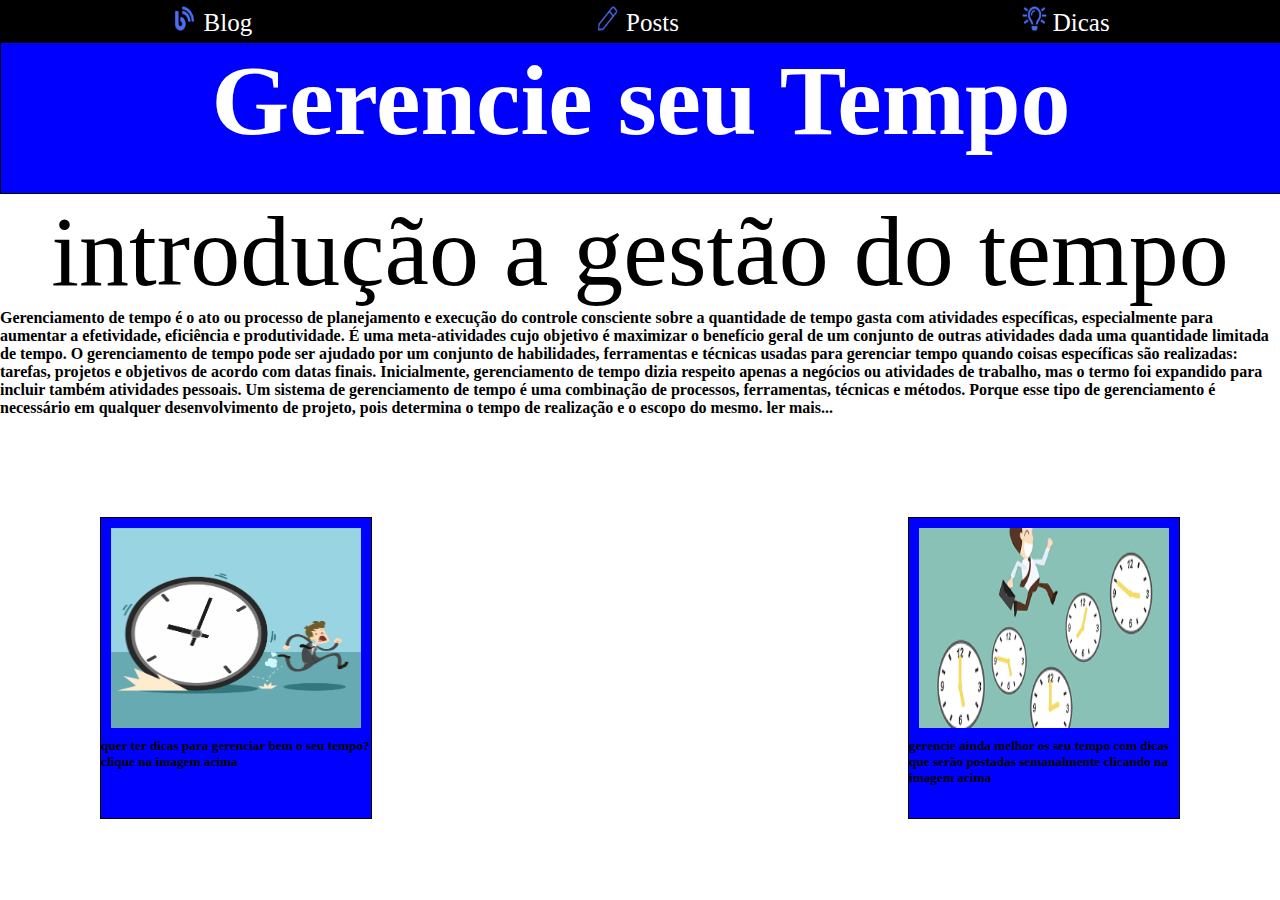
<file: index.html>
<!DOCTYPE html>
<html lang="en">
<head>
    <link rel="stylesheet" href="css/styles.css">
    <meta charset="UTF-8">
    <meta name="viewport" content="width=device-width, initial-scale=1.0">
    <meta http-equiv="X-UA-Compatible" content="ie=edge">
    <title>Gerencie seu Tempo</title>
</head>
<body>
        <div>
                <ul>
                
                
              <li><a href="index.html" class="menu"><img src="icons/blog.png" alt="" width="25" height="25"> Blog</a></li>
              <li><a href="posts.html" class="menu"><img src="icons/posts.png" alt="" width="25" height="25"> Posts</a></li>
              <li><a href="dicas.html" class="menu"><img src="icons/ideia.png" alt="" width="25" height="25"> Dicas</a></li>  
                      
                </ul>
                
                </div>

<h1 align="center">
    Gerencie seu Tempo
</h1>

<p> introdução a gestão do tempo
</p> 

<h4>Gerenciamento de tempo é o ato ou processo de planejamento e execução do controle consciente sobre a quantidade de tempo gasta com atividades específicas, especialmente para aumentar a efetividade, eficiência e produtividade.

  É uma meta-atividades cujo objetivo é maximizar o benefício geral de um conjunto de outras atividades dada uma quantidade limitada de tempo.
  
  O gerenciamento de tempo pode ser ajudado por um conjunto de habilidades, ferramentas e técnicas usadas para gerenciar tempo quando coisas específicas são realizadas: tarefas, projetos e objetivos de acordo com datas finais. Inicialmente, gerenciamento de tempo dizia respeito apenas a negócios ou atividades de trabalho, mas o termo foi expandido para incluir também atividades pessoais. Um sistema de gerenciamento de tempo é uma combinação de processos, ferramentas, técnicas e métodos.
  
  Porque esse tipo de gerenciamento é necessário em qualquer desenvolvimento de projeto, 
  pois determina o tempo de realização e o escopo do mesmo. <a class="lm" target="_blank" href="https://pt.wikipedia.org/wiki/Gerenciamento_de_tempo">ler mais...</a>  </h4>

<div class="it">
  <div class="bloc">
<a  href="dicas.html"><img class="im" src="imagens/post 1.png" ></a>
    <h5>quer ter dicas para gerenciar bem o seu tempo? clique na imagem acima </h5>
</div>


<div class="bloc">
<a  href="posts.html"><img class="im" src="imagens/lala.png" ></a>
<h5>gerencie ainda melhor os seu tempo com dicas que serão postadas semanalmente clicando na imagem acima </h5>
</div>
</div>             

</body>
</html>
</file>
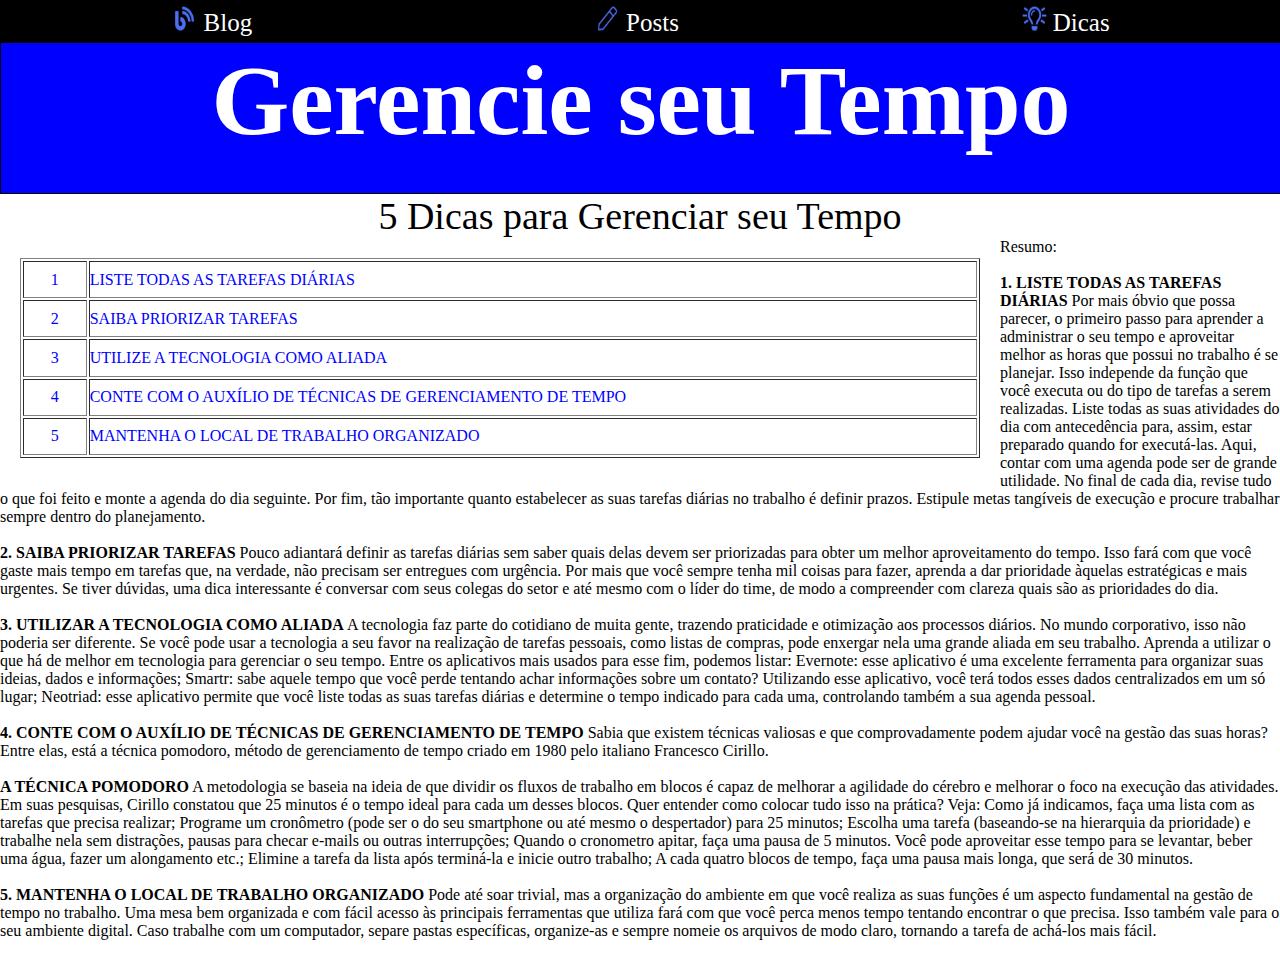
<file: dicas.html>
<!DOCTYPE html>
<html lang="en">
<head>
    <link rel="stylesheet" href="css/dicas.css">
    <meta charset="UTF-8">
    <meta name="viewport" content="width=device-width, initial-scale=1.0">
    <meta http-equiv="X-UA-Compatible" content="ie=edge">
    <title>Gerencie seu Tempo</title>
</head>
<body>
        <div>
                <ul>
                
                
              <li><a href="index.html" class="menu"><img src="icons/blog.png" alt="" width="25" height="25"> Blog</a></li>
              <li><a href="posts.html" class="menu"><img src="icons/posts.png" alt="" width="25" height="25"> Posts</a></li>
              <li><a href="dicas.html" class="menu"><img src="icons/ideia.png" alt="" width="25" height="25"> Dicas</a></li>  
                      
                </ul>
                
                </div>

 <h1 align="center">
    Gerencie seu Tempo
</h1>

<p> 5 Dicas para Gerenciar seu Tempo

        <table border="1" align="left">
        <tr>
                <td align="center">1</td>
                <td> LISTE TODAS AS TAREFAS DIÁRIAS
                    </td>
        </tr>
        <tr>
                <td align="center">2</td>
                <td> SAIBA PRIORIZAR TAREFAS
                    </td>
        </tr>
        <tr>
                <td align="center">3</td>
                <td> UTILIZE A TECNOLOGIA COMO ALIADA
                    </td>
        
        </tr>
        <tr>
                <td align="center">4</td>
                <td> CONTE COM O AUXÍLIO DE TÉCNICAS DE GERENCIAMENTO DE TEMPO
                    </td>
        
        
        </tr>
        <tr>
                <td align="center">5</td>
                <td> MANTENHA O LOCAL DE TRABALHO ORGANIZADO
                </td>
        </tr>
        
        
        </table>
        
        </p>

        Resumo:
        <br><br>
        <strong> 1. LISTE TODAS AS TAREFAS DIÁRIAS</strong>
Por mais óbvio que possa parecer, o primeiro passo para aprender a administrar o seu tempo e aproveitar melhor as horas que possui no trabalho é se planejar. Isso independe da função que você executa ou do tipo de tarefas a serem realizadas.

Liste todas as suas atividades do dia com antecedência para, assim, estar preparado quando for executá-las. Aqui, contar com uma agenda pode ser de grande utilidade. No final de cada dia, revise tudo o que foi feito e monte a agenda do dia seguinte.

Por fim, tão importante quanto estabelecer as suas tarefas diárias no trabalho é definir prazos. Estipule metas tangíveis de execução e procure trabalhar sempre dentro do planejamento.
<br><br>
<strong> 2. SAIBA PRIORIZAR TAREFAS</strong>
Pouco adiantará definir as tarefas diárias sem saber quais delas devem ser priorizadas para obter um melhor aproveitamento do tempo. Isso fará com que você gaste mais tempo em tarefas que, na verdade, não precisam ser entregues com urgência.

Por mais que você sempre tenha mil coisas para fazer, aprenda a dar prioridade àquelas estratégicas e mais urgentes. Se tiver dúvidas, uma dica interessante é conversar com seus colegas do setor e até mesmo com o líder do time, de modo a compreender com clareza quais são as prioridades do dia.
<br><br>
<strong>3. UTILIZAR A TECNOLOGIA COMO ALIADA</strong>
A tecnologia faz parte do cotidiano de muita gente, trazendo praticidade e otimização aos processos diários. No mundo corporativo, isso não poderia ser diferente. Se você pode usar a tecnologia a seu favor na realização de tarefas pessoais, como listas de compras, pode enxergar nela uma grande aliada em seu trabalho.

Aprenda a utilizar o que há de melhor em tecnologia para gerenciar o seu tempo. Entre os aplicativos mais usados para esse fim, podemos listar:

Evernote: esse aplicativo é uma excelente ferramenta para organizar suas ideias, dados e informações;

Smartr: sabe aquele tempo que você perde tentando achar informações sobre um contato? Utilizando esse aplicativo, você terá todos esses dados centralizados em um só lugar;

Neotriad: esse aplicativo permite que você liste todas as suas tarefas diárias e determine o tempo indicado para cada uma, controlando também a sua agenda pessoal.
<br><br>
<strong>4. CONTE COM O AUXÍLIO DE TÉCNICAS DE GERENCIAMENTO DE TEMPO</strong>
Sabia que existem técnicas valiosas e que comprovadamente podem ajudar você na gestão das suas horas? Entre elas, está a técnica pomodoro, método de gerenciamento de tempo criado em 1980 pelo italiano Francesco Cirillo.
<br><br>
<strong>A TÉCNICA POMODORO</strong>
A metodologia se baseia na ideia de que dividir os fluxos de trabalho em blocos é capaz de melhorar a agilidade do cérebro e melhorar o foco na execução das atividades. Em suas pesquisas, Cirillo constatou que 25 minutos é o tempo ideal para cada um desses blocos. Quer entender como colocar tudo isso na prática? Veja:

Como já indicamos, faça uma lista com as tarefas que precisa realizar;

Programe um cronômetro (pode ser o do seu smartphone ou até mesmo o despertador) para 25 minutos;

Escolha uma tarefa (baseando-se na hierarquia da prioridade) e trabalhe nela sem distrações, pausas para checar e-mails ou outras interrupções;

Quando o cronometro apitar, faça uma pausa de 5 minutos. Você pode aproveitar esse tempo para se levantar, beber uma água, fazer um alongamento etc.;

Elimine a tarefa da lista após terminá-la e inicie outro trabalho;

A cada quatro blocos de tempo, faça uma pausa mais longa, que será de 30 minutos.
<br><br>
<strong>5. MANTENHA O LOCAL DE TRABALHO ORGANIZADO</strong>
Pode até soar trivial, mas a organização do ambiente em que você realiza as suas funções é um aspecto fundamental na gestão de tempo no trabalho.

Uma mesa bem organizada e com fácil acesso às principais ferramentas que utiliza fará com que você perca menos tempo tentando encontrar o que precisa.

Isso também vale para o seu ambiente digital. Caso trabalhe com um computador, separe pastas específicas, organize-as e sempre nomeie os arquivos de modo claro, tornando a tarefa de achá-los mais fácil.
<br><br>
</body>
</html>
</file>
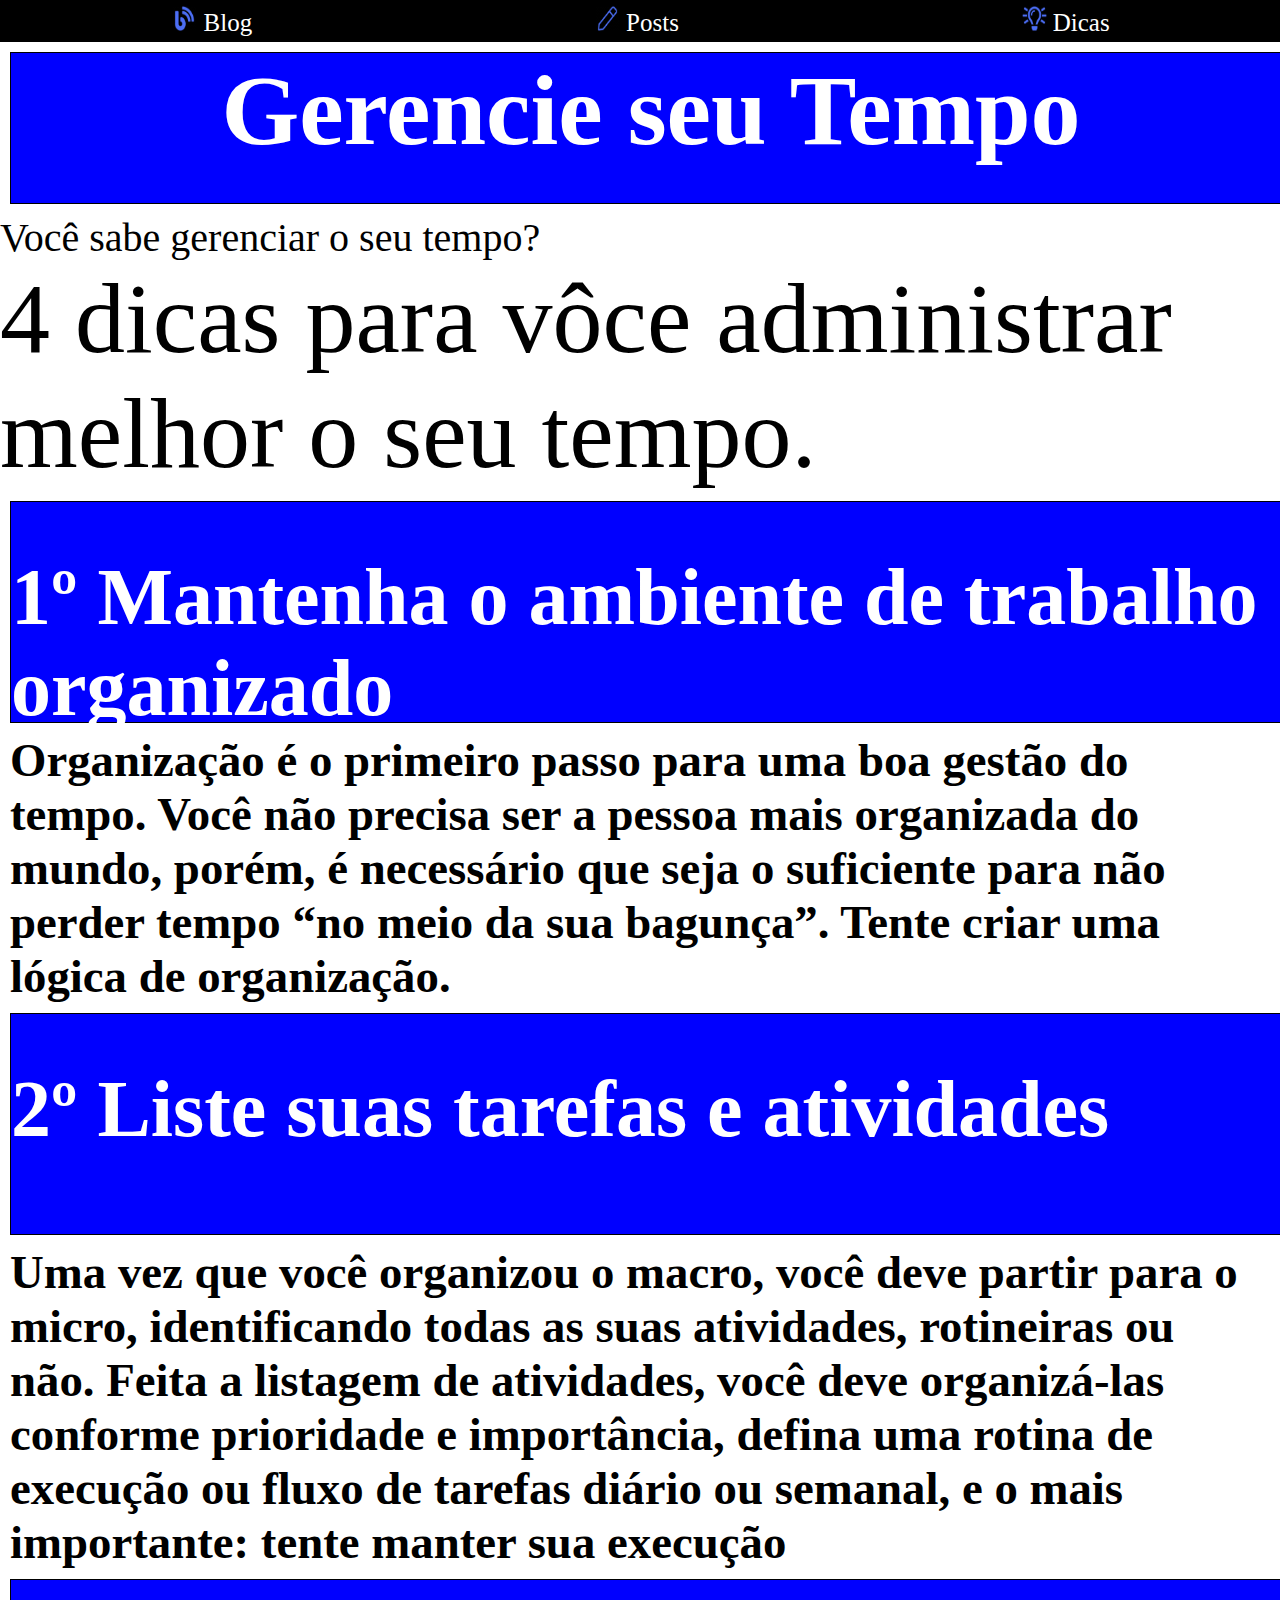
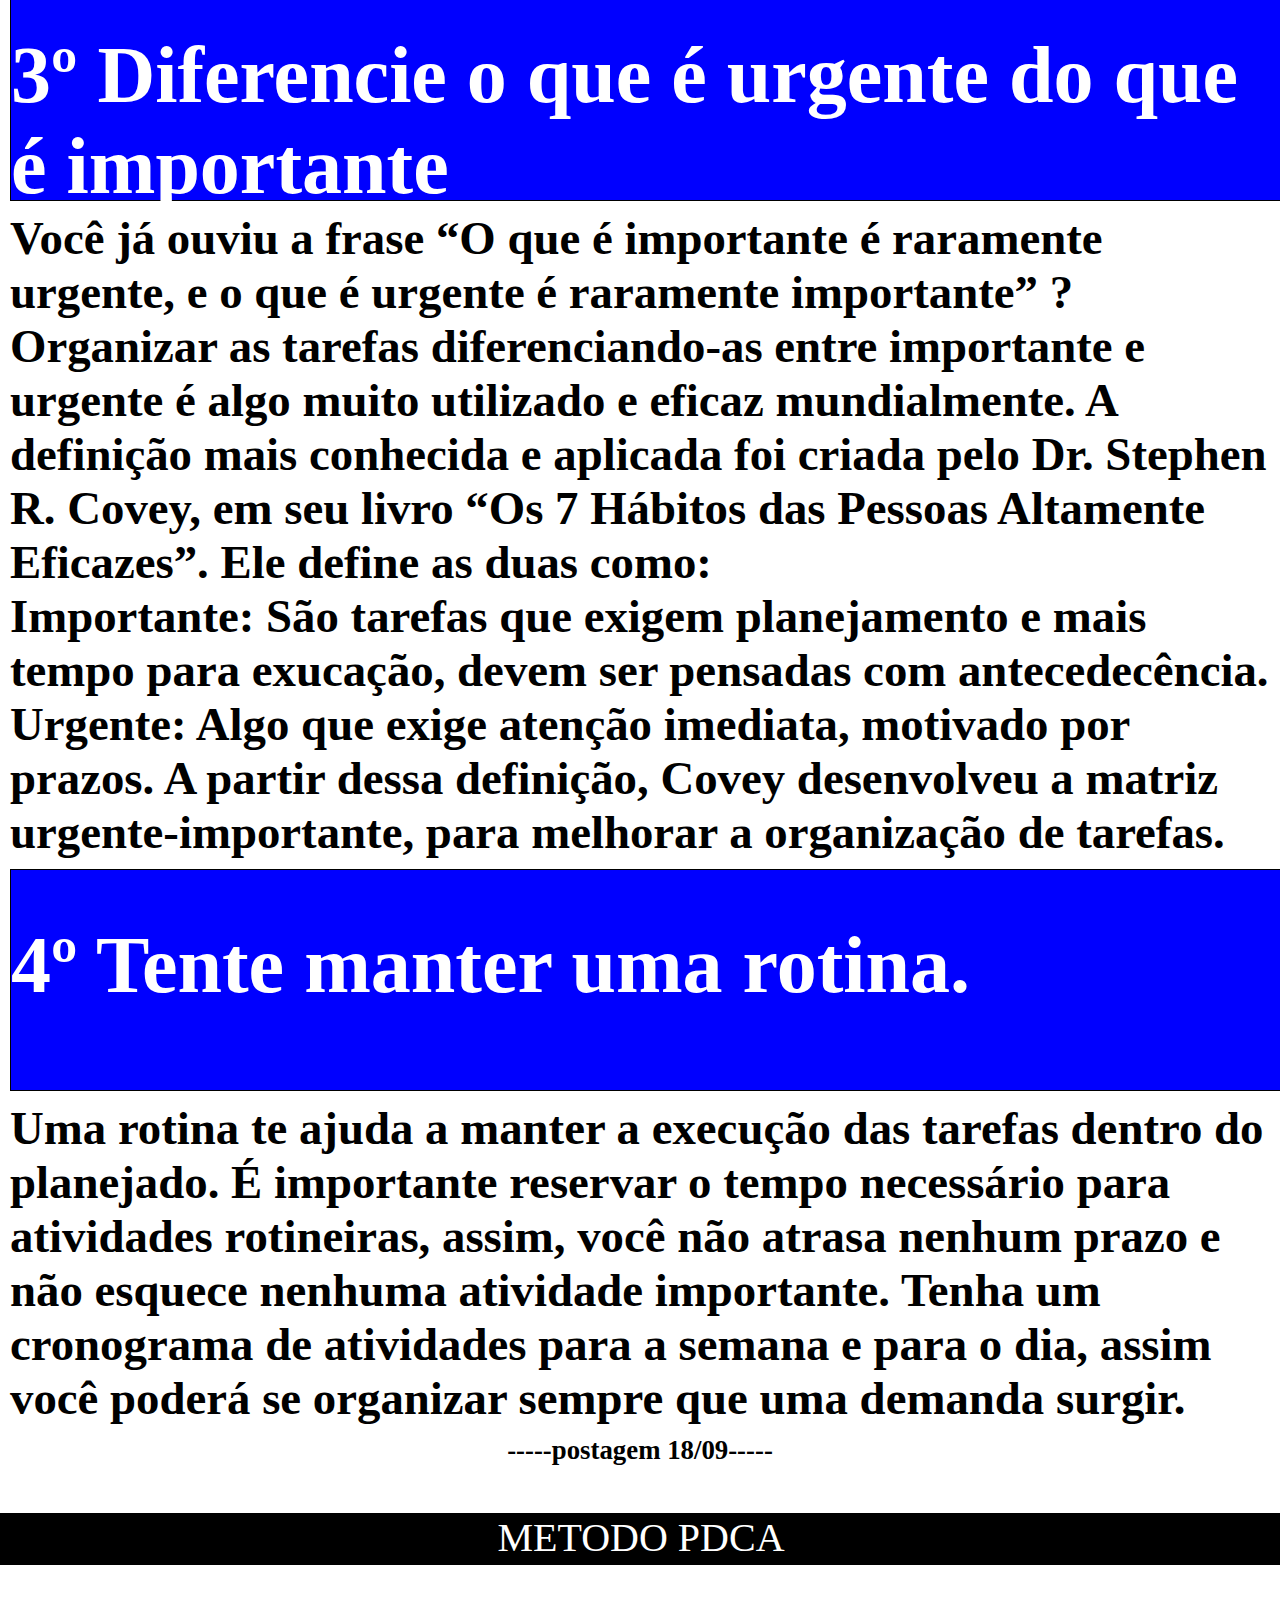
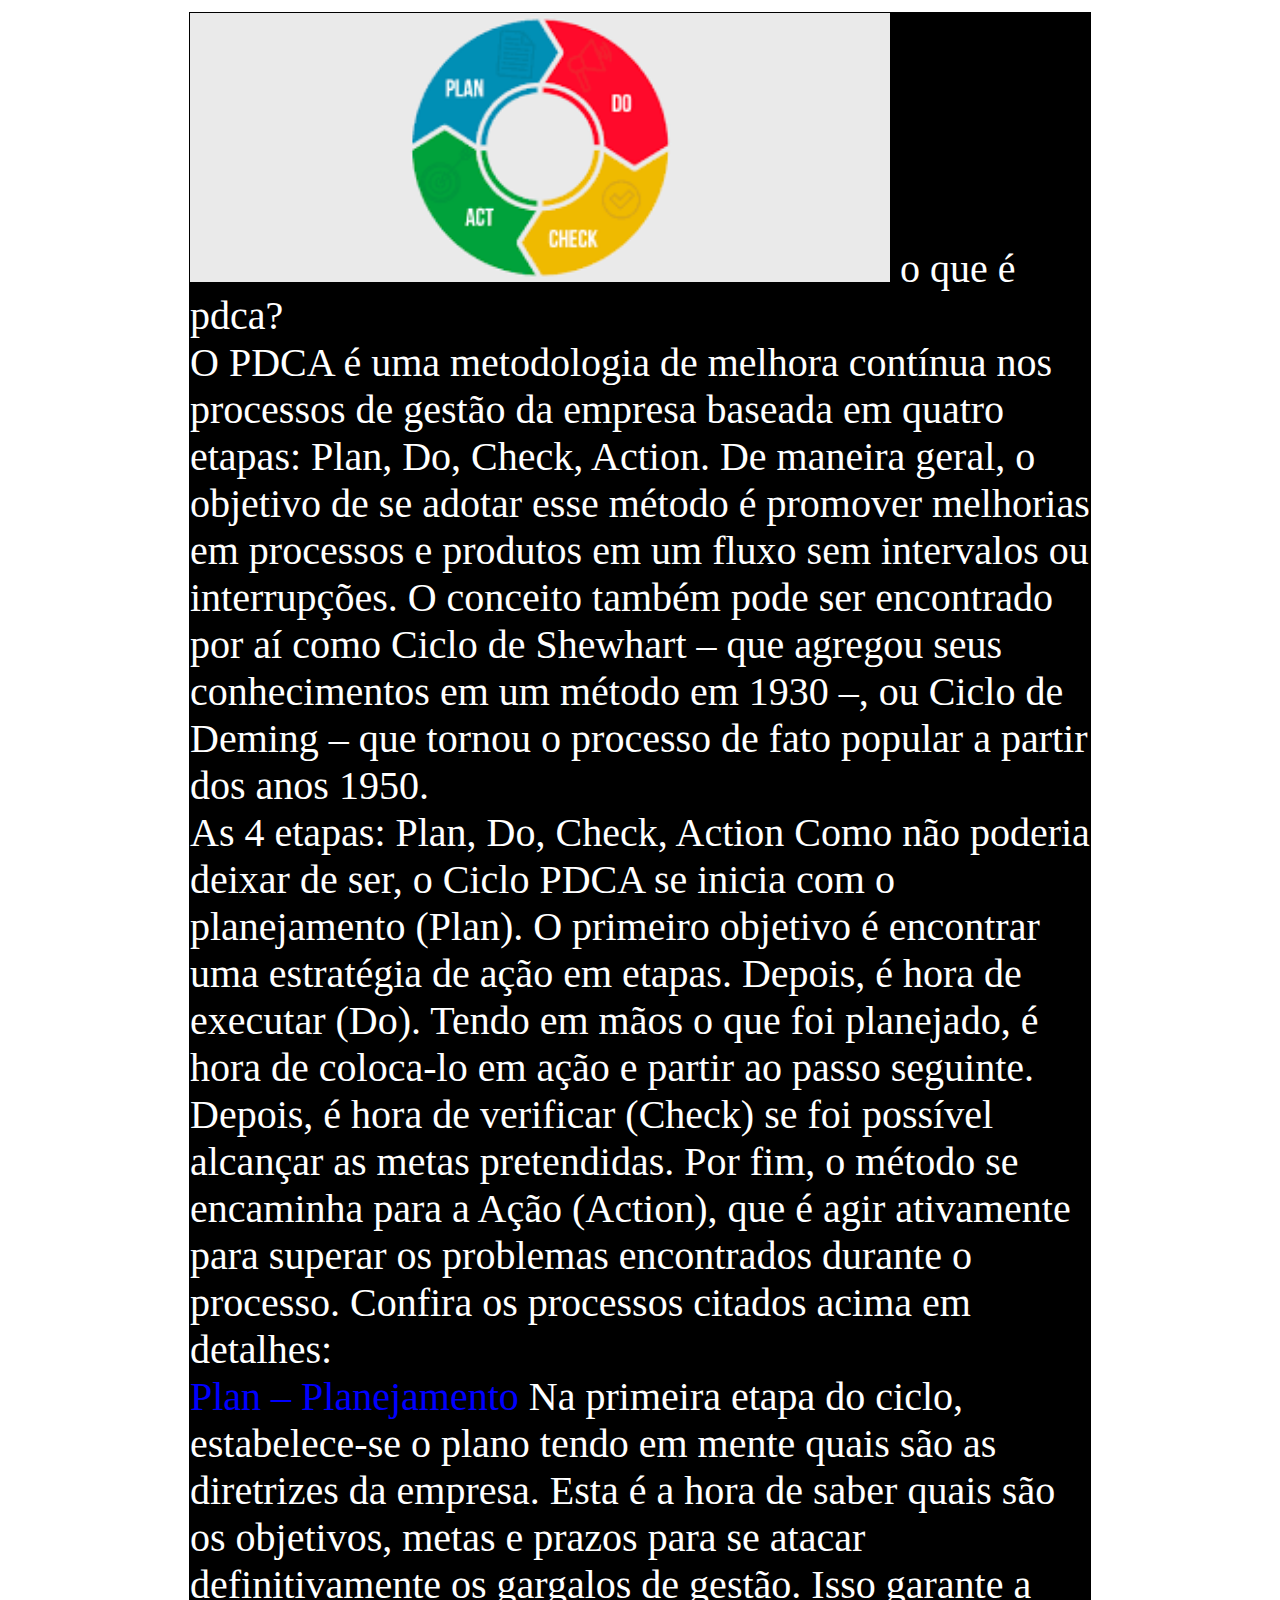
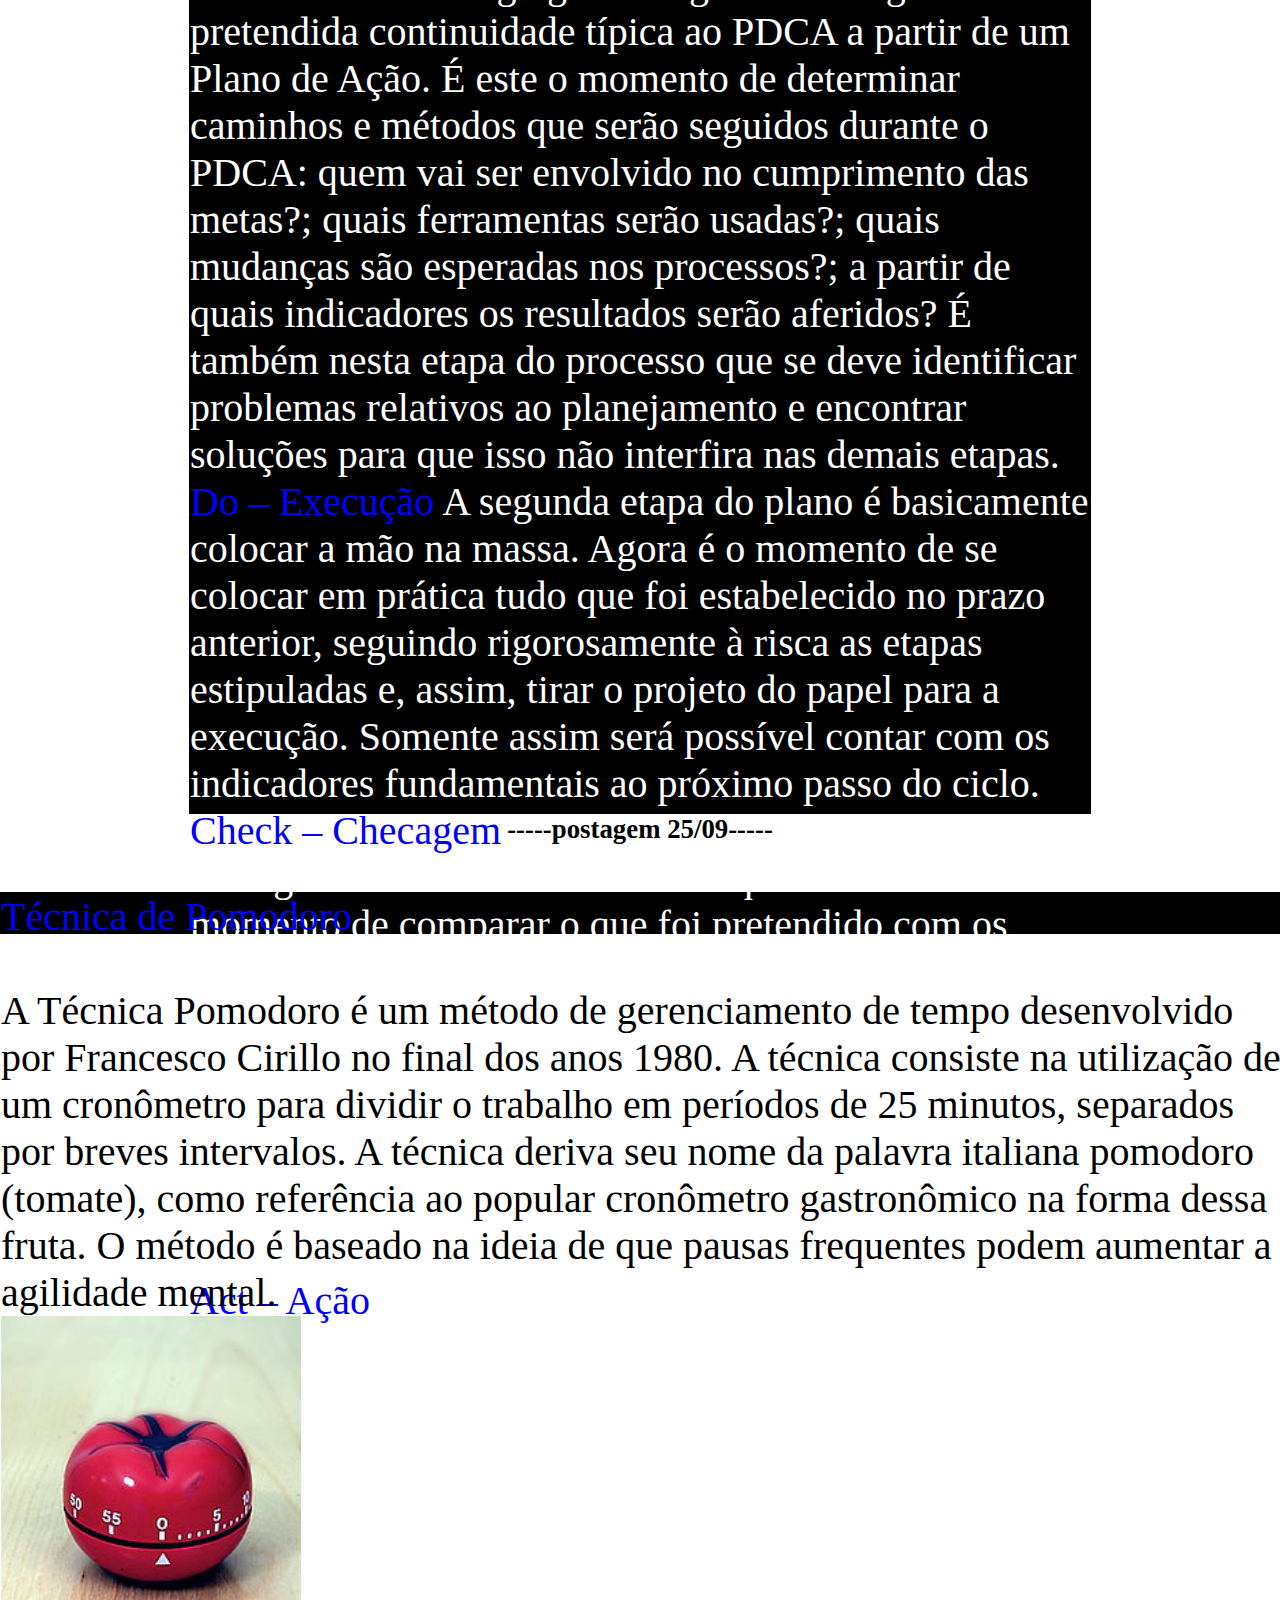
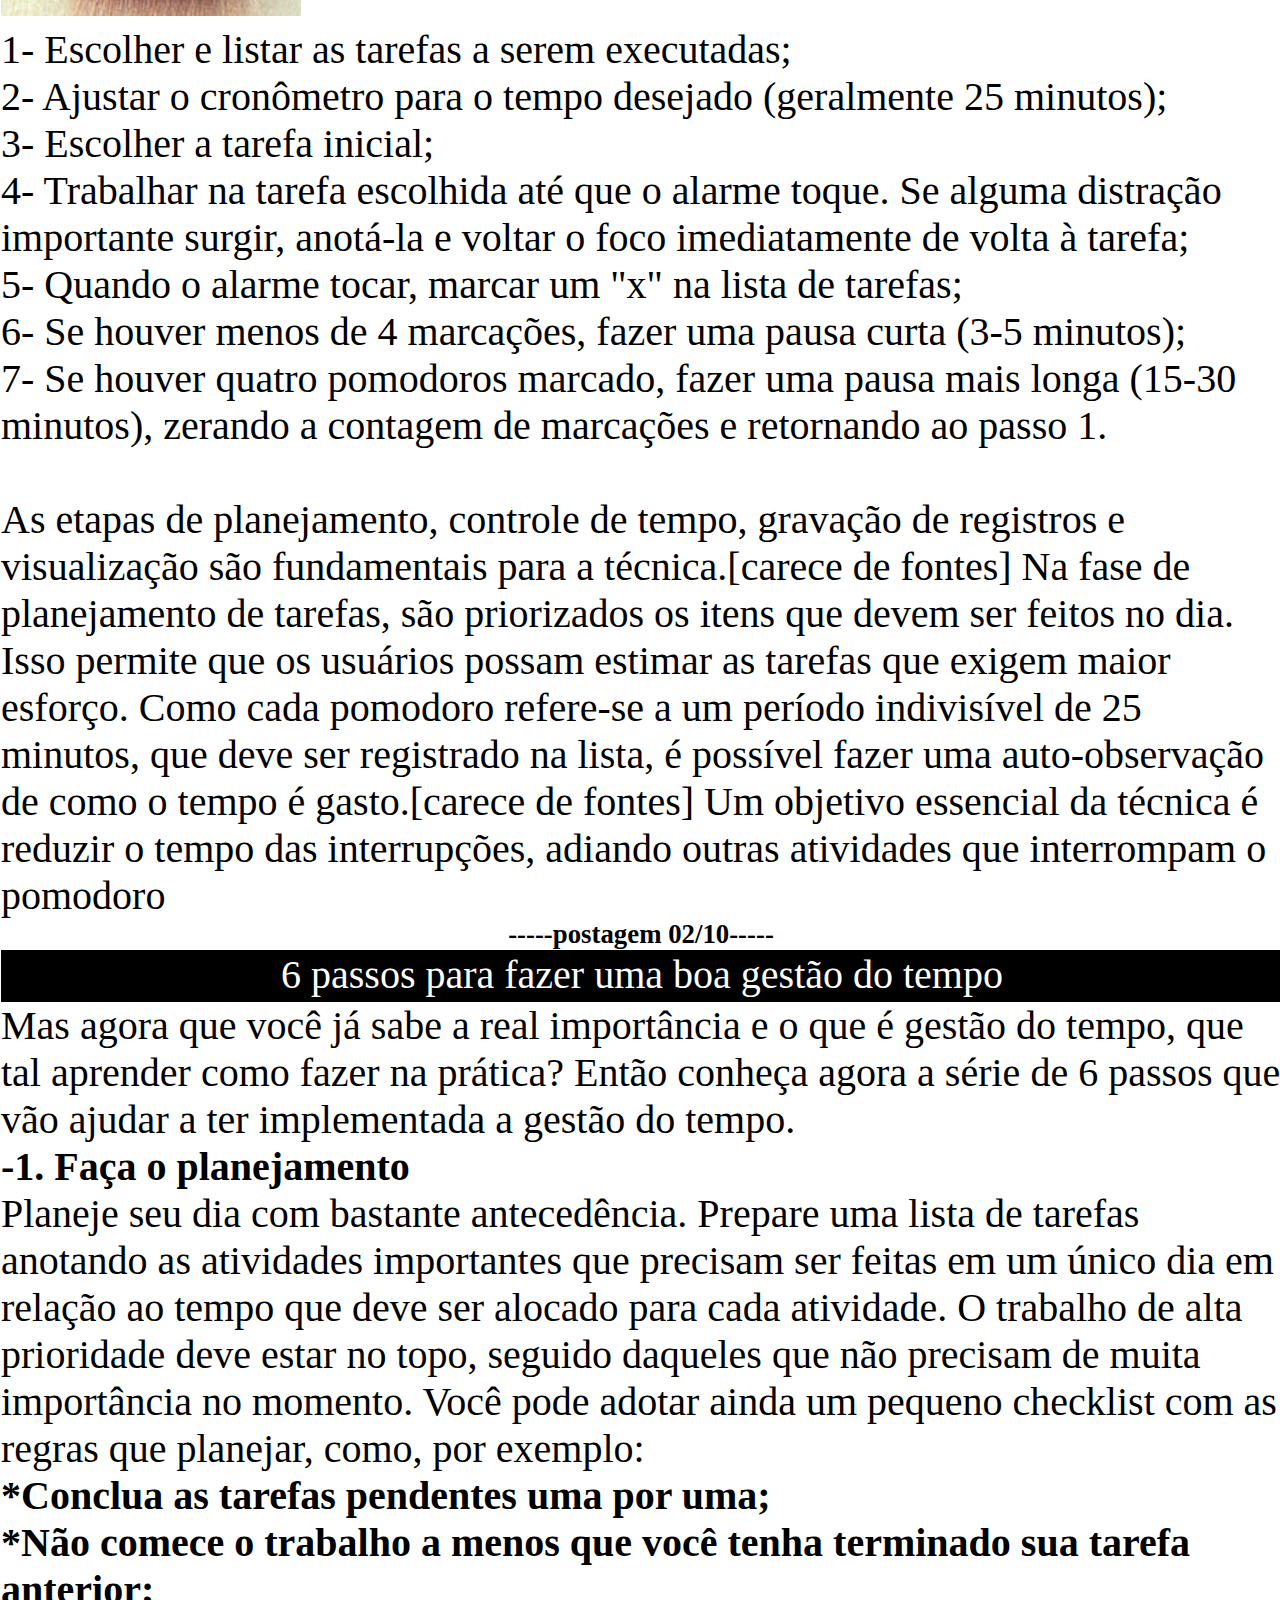
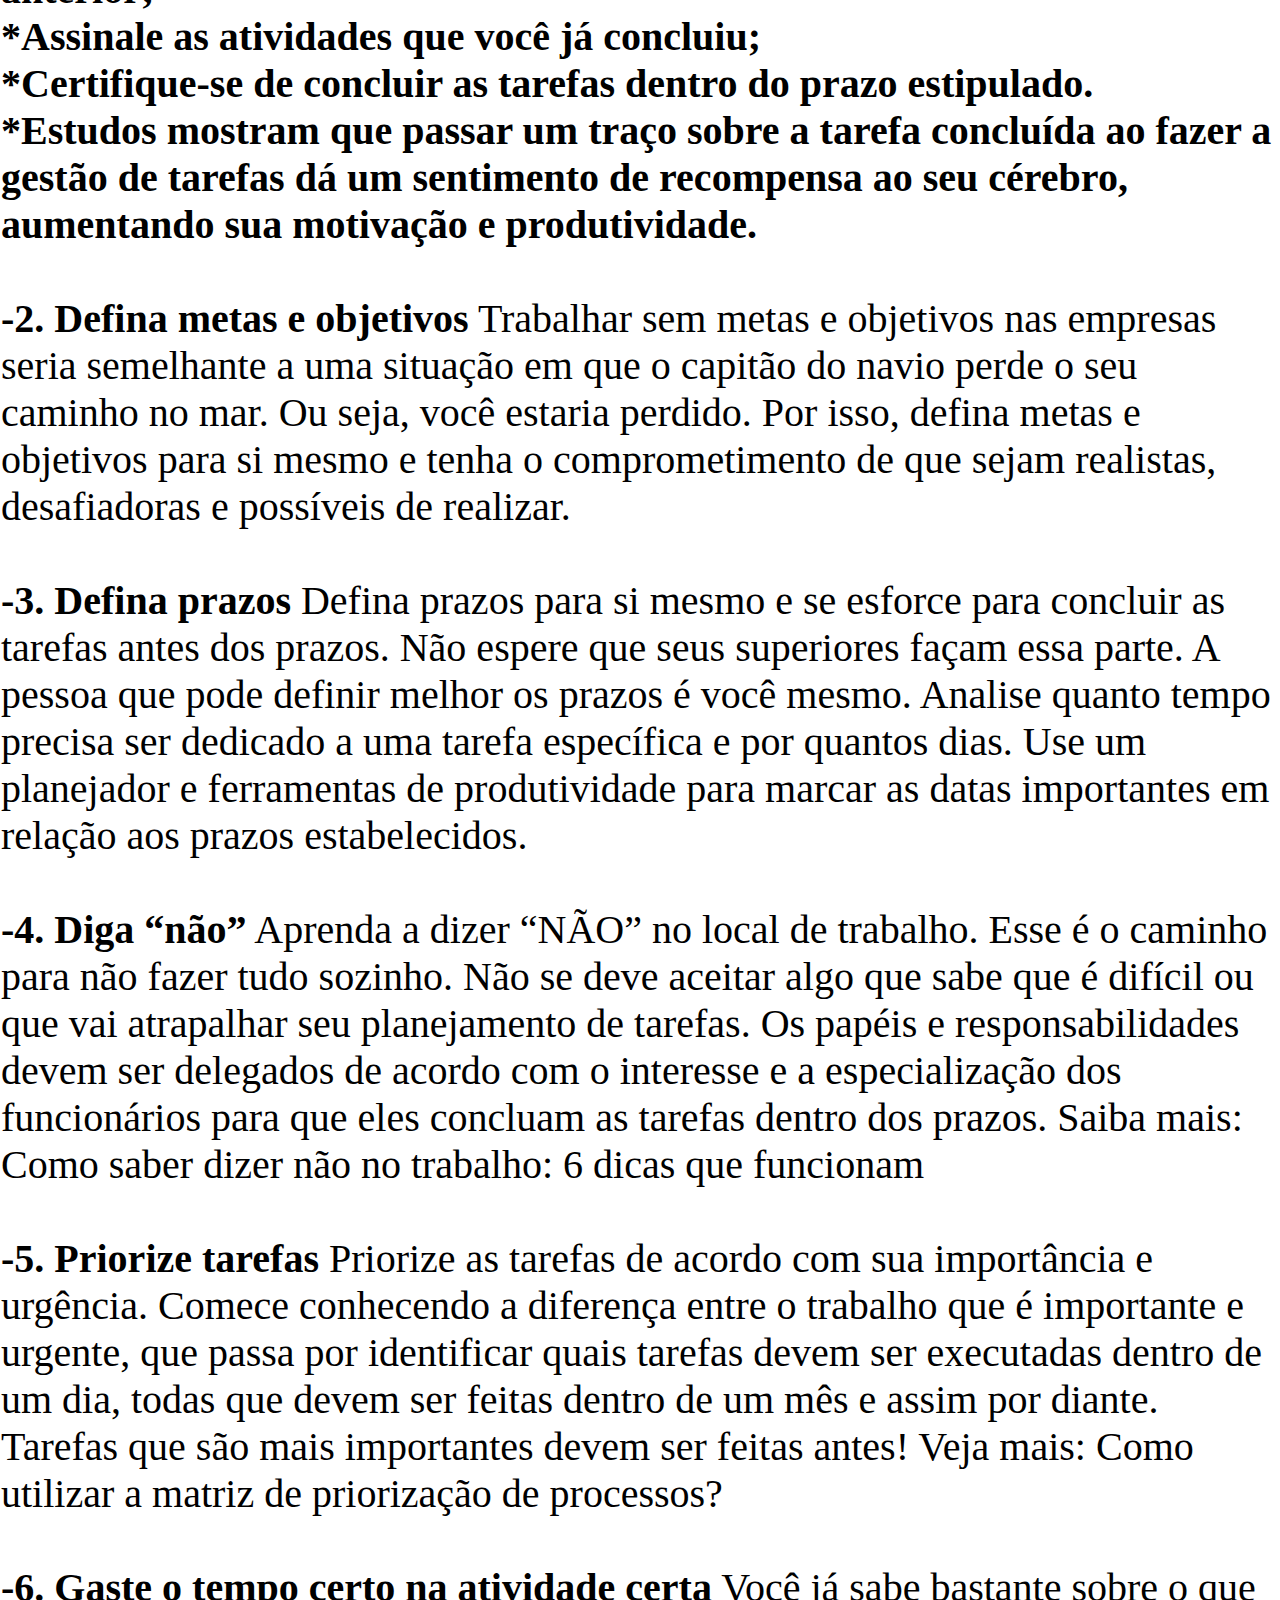
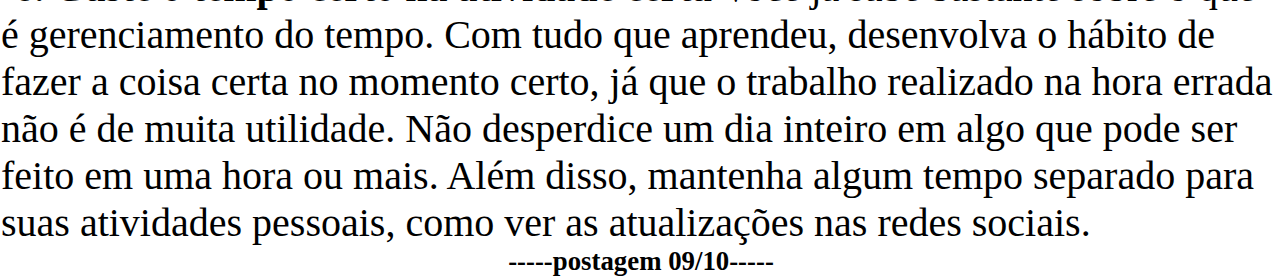
<file: posts.html>
<!DOCTYPE html>
<html lang="en">
<head>
    <link rel="stylesheet" href="css/posts.css">
    <meta charset="UTF-8">
    <meta name="viewport" content="width=device-width, initial-scale=1.0">
    <meta http-equiv="X-UA-Compatible" content="ie=edge">
    <title>Gerencie seu Tempo</title>
</head>
<body>
        <div>
                <ul>
                
                
              <li><a href="index.html" class="menu"><img src="icons/blog.png" alt="" width="25" height="25"> Blog</a></li>
              <li><a href="posts.html" class="menu"><img src="icons/posts.png" alt="" width="25" height="25"> Posts</a></li>
              <li><a href="dicas.html" class="menu"><img src="icons/ideia.png" alt="" width="25" height="25"> Dicas</a></li>  
                      
                </ul>
                
                </div>

  <h1 id="barra" align="center">
    Gerencie seu Tempo
</h1>

<section>
    Você sabe gerenciar o seu tempo?
    <p>4 dicas para vôce administrar melhor o seu tempo.</p>
    <strong><h1 class="p1">1º Mantenha o ambiente de trabalho organizado</h1></strong>
    <section class="margin">
    <h3>Organização é o primeiro passo para uma boa gestão do tempo. Você não precisa ser a pessoa mais organizada do mundo, porém,
       é necessário que seja o suficiente para não perder tempo “no meio da sua bagunça”. 
       Tente criar uma lógica de organização.</h3>

</section>
       <strong><h1 class="p1">2º Liste suas tarefas e atividades</h1></strong>
       <section class="margin">

       <h3>Uma vez que você organizou o macro, você deve partir para o micro, identificando todas as suas atividades, rotineiras ou não.

          Feita a listagem de atividades, você deve organizá-las conforme prioridade e importância,
           defina uma rotina de execução ou fluxo de tarefas diário ou semanal,
           e o mais importante: tente manter sua execução</h3>
       </section>



       <strong><h1 class="p1">3º Diferencie o que é urgente do que é importante</h1></strong>

       <section class="margin">

       <h3>Você já ouviu a frase “O que é importante é raramente urgente, e o que é urgente é raramente importante” ?

          Organizar as tarefas diferenciando-as entre importante e urgente é algo muito utilizado e eficaz mundialmente.  A definição mais conhecida e aplicada foi criada pelo Dr. Stephen R. Covey, em seu livro “Os 7 Hábitos das Pessoas Altamente Eficazes”. Ele define as duas como:
          
          <br>  <font face="cooper black">Importante:</font> São tarefas que exigem planejamento e mais tempo para exucação, devem ser pensadas com antecedecência.
          
         <br><font face="cooper black"> Urgente:</font> Algo que exige atenção imediata, motivado por prazos.
          
          A partir dessa definição, Covey desenvolveu a matriz urgente-importante, para melhorar a organização de tarefas.</h3>

       </section>


       

       <strong><h1 class="p1">4º Tente manter uma rotina.</h1></strong>
      <section class="margin"> 
        <h3>Uma rotina te ajuda a manter a execução das tarefas dentro do planejado. É importante reservar o tempo necessário para atividades rotineiras, assim, você não atrasa nenhum prazo e não esquece nenhuma atividade importante.

            Tenha um cronograma de atividades para a semana e para o dia, assim você poderá se organizar sempre que uma demanda surgir.</h3>
        </section>
        <h6 style="text-align: center"> -----postagem 18/09----- </h6>
        <br>
    
        <div class="it">
         METODO PDCA
        </div>
        <br>
<div class="pd">
  <img class="pdc" src="imagens/pdca.png" alt="">
o que é pdca? <br>
O PDCA é uma metodologia de melhora contínua nos processos de gestão da empresa baseada em quatro etapas: 
Plan, Do, Check, Action. De maneira geral, 
o objetivo de se adotar esse método é promover melhorias em processos e produtos em um fluxo sem intervalos ou interrupções.
 O conceito também pode ser encontrado por aí como Ciclo de Shewhart – que agregou seus conhecimentos em um método em 1930 –, ou Ciclo de Deming –
 que tornou o processo de fato popular a partir dos anos 1950.<br>
 As 4 etapas: Plan, Do, Check, Action
 Como não poderia deixar de ser, o Ciclo PDCA se inicia com o planejamento (Plan). O primeiro objetivo é encontrar uma estratégia de ação em etapas. Depois, é hora de executar (Do). Tendo em mãos o que foi planejado, é hora de coloca-lo em ação e partir ao passo seguinte. Depois, é hora de verificar (Check) se foi possível alcançar as metas pretendidas. Por fim, o método se encaminha para a Ação (Action), que é agir ativamente para superar os problemas encontrados  durante o processo.
 
 Confira os processos citados acima em detalhes:<br>
 
<font color="blue">Plan – Planejamento</font> 
 Na primeira etapa do ciclo, estabelece-se o plano tendo em mente quais são as diretrizes da empresa. Esta é a hora de saber quais são os objetivos, metas e prazos para se atacar definitivamente os gargalos de gestão. Isso garante a pretendida continuidade típica ao PDCA a partir de um Plano de Ação.
 
 É este o momento de determinar caminhos e métodos que serão seguidos durante o PDCA: quem vai ser envolvido no cumprimento das metas?; quais ferramentas serão usadas?; quais mudanças são esperadas nos processos?; a partir de quais indicadores os resultados serão aferidos? É também nesta etapa do processo que se deve identificar problemas relativos ao planejamento e encontrar soluções para que isso não interfira nas demais etapas.
 <br>
 <font color="blue">Do – Execução</font>
 A segunda etapa do plano é basicamente colocar a mão na massa. Agora é o momento de se colocar em prática tudo que foi estabelecido no prazo anterior, seguindo rigorosamente à risca as etapas estipuladas e, assim, tirar o projeto do papel para a execução. Somente assim será possível contar com os indicadores fundamentais ao próximo passo do ciclo.
 <br>
 <font color="blue">Check – Checagem</font>
 Após o planejamento e a execução, é chegada a hora de conferir tudo que foi feito. Este é o momento de comparar o que foi pretendido com os objetivos alcançados, validando a utilidade do processo e, assim, compreendendo as mudanças atingidas por ele.
 
 Agora é também a hora de analisar profundamente os indicadores coletados. Os dados devem ser estudados com o objetivo de visualizar pontos positivos e negativos a fim de se ter uma visão holística dos processos da empresa.
 <br>
 <font color="blue"> Act – Ação</font>
 Pode ser que os termos “Do” e “Act”, “Fazer” e “Agir” em português, causem confusão na cabeça do gestor. Por isso é importante diferenciá-los no ciclo PDCA: “do” relaciona-se a colocar o plano em prática, enquanto “act” é o processo de correções de falhas encontradas no próprio ciclo, a partir de processos ativos.
 
 Nesta etapa, deve-se identificar qualquer distorção que tenha afastado o processo do cumprimento da meta pretendida com ele. Deve-se apontar causas para esses desvios e, assim, encontrar soluções metodológicas ou práticas na hora de refazer o ciclo. É comum encontrar duas principais respostas neste momento:
 
 O ciclo funcionou: Os gargalos foram amenizados com os processos estabelecidos e podemos seguir este fluxo. As práticas devem ser adotadas na cultura da empresa;
 O ciclo não atendeu aos objetivos: É preciso retomar o PDCA a partir da etapa de Planejamento, refazendo os processos e reiniciando as etapas.

</div>


<h6 style="text-align: center"> -----postagem 25/09----- </h6>
<br>

<div class="po">
<font align="center" color= "blue">Técnica de Pomodoro</font><br> <br>
A Técnica Pomodoro é um método de gerenciamento de tempo desenvolvido por Francesco Cirillo no final dos anos 1980. A técnica consiste na utilização de um cronômetro para dividir o trabalho em períodos de 25 minutos, separados por breves intervalos. A técnica deriva seu nome da palavra italiana pomodoro (tomate), como referência ao popular cronômetro gastronômico na forma dessa fruta. O método é baseado na ideia de que pausas frequentes podem aumentar a agilidade mental.<br>

<img class="pom" src="imagens/pomodoro.jpg" alt="">
<br>

1- Escolher e listar as tarefas a serem executadas;<br>
2- Ajustar o cronômetro para o tempo desejado (geralmente 25 minutos);<br>
3- Escolher a tarefa inicial;<br>
4- Trabalhar na tarefa escolhida até que o alarme toque. Se alguma distração importante surgir, anotá-la e voltar o foco imediatamente de volta à tarefa;<br>
5- Quando o alarme tocar, marcar um "x" na lista de tarefas;<br>
6- Se houver menos de 4 marcações, fazer uma pausa curta (3-5 minutos);<br>
7- Se houver quatro pomodoros marcado, fazer uma pausa mais longa (15-30 minutos), zerando a contagem de marcações e retornando ao passo 1.<br>
<br>

       As etapas de planejamento, controle de tempo, gravação de registros e visualização são fundamentais para a técnica.[carece de fontes]

Na fase de planejamento de tarefas, são priorizados os itens que devem ser feitos no dia. Isso permite que os usuários possam estimar as tarefas que exigem maior esforço. Como cada pomodoro refere-se a um período indivisível de 25 minutos, que deve ser registrado na lista, é possível fazer uma auto-observação de como o tempo é gasto.[carece de fontes]

Um objetivo essencial da técnica é reduzir o tempo das interrupções, adiando outras atividades que interrompam o pomodoro
<br>

<h6 style="text-align: center"> -----postagem 02/10----- </h6>
<div class="it">6 passos para fazer uma boa gestão do tempo</div>
Mas agora que você já sabe a real importância e o que é gestão do tempo, que tal aprender como fazer na prática? Então conheça agora a série de 6 passos que vão ajudar a ter implementada a gestão do tempo.
<br>
<strong>-1. Faça o planejamento</strong>
<br>
Planeje seu dia com bastante antecedência. Prepare uma lista de tarefas anotando as atividades importantes que precisam ser feitas em um único dia em relação ao tempo que deve ser alocado para cada atividade.

O trabalho de alta prioridade deve estar no topo, seguido daqueles que não precisam de muita importância no momento. Você pode adotar ainda um pequeno checklist com as regras que planejar, como, por exemplo:
<br>
<strong>*Conclua as tarefas pendentes uma por uma;</strong>
<br>
<strong>*Não comece o trabalho a menos que você tenha terminado sua tarefa anterior;</strong>
<br>
<strong>*Assinale as atividades que você já concluiu;</strong>
<br>
<strong>*Certifique-se de concluir as tarefas dentro do prazo estipulado.</strong>
<br>
<strong>*Estudos mostram que passar um traço sobre a tarefa concluída 
ao fazer a gestão de tarefas dá um sentimento de recompensa ao seu cérebro,
 aumentando sua motivação e produtividade.</strong>
<br>
<br>

<strong>-2. Defina metas e objetivos</strong> 
Trabalhar sem metas e objetivos nas empresas seria semelhante a uma situação em que o capitão do navio perde o seu caminho no mar.

Ou seja, você estaria perdido. Por isso, defina metas e objetivos para si mesmo e tenha o comprometimento de que sejam realistas, desafiadoras e possíveis de realizar.
<br>
<br>
<strong>-3. Defina prazos</strong>
Defina prazos para si mesmo e se esforce para concluir as tarefas antes dos prazos. Não espere que seus superiores façam essa parte. A pessoa que pode definir melhor os prazos é você mesmo.

Analise quanto tempo precisa ser dedicado a uma tarefa específica e por quantos dias. Use um planejador e ferramentas de produtividade para marcar as datas importantes em relação aos prazos estabelecidos.
<br>
<br>
<strong>-4. Diga “não”</strong>
Aprenda a dizer “NÃO” no local de trabalho. Esse é o caminho para não fazer tudo sozinho. Não se deve aceitar algo que sabe que é difícil ou que vai atrapalhar seu planejamento de tarefas.

Os papéis e responsabilidades devem ser delegados de acordo com o interesse e a especialização dos funcionários para que eles concluam as tarefas dentro dos prazos.

Saiba mais: Como saber dizer não no trabalho: 6 dicas que funcionam
<br>
<br>
<strong>-5. Priorize tarefas</strong>
Priorize as tarefas de acordo com sua importância e urgência. Comece conhecendo a diferença entre o trabalho que é importante e urgente, que passa por identificar quais tarefas devem ser executadas dentro de um dia, todas que devem ser feitas dentro de um mês e assim por diante.

Tarefas que são mais importantes devem ser feitas antes!

Veja mais: Como utilizar a matriz de priorização de processos?
<br>
<br>
<strong>-6. Gaste o tempo certo na atividade certa</strong>
Você já sabe bastante sobre o que é gerenciamento do tempo.

Com tudo que aprendeu, desenvolva o hábito de fazer a coisa certa no momento certo, já que o trabalho realizado na hora errada não é de muita utilidade. Não desperdice um dia inteiro em algo que pode ser feito em uma hora ou mais.

Além disso, mantenha algum tempo separado para suas atividades pessoais, como ver as atualizações nas redes sociais.



<h6 style="text-align: center"> -----postagem 09/10----- </h6>

</div>
</div>

</section>              
</body>
</html>
</file>
<file: css/styles.css>
* { margin: 0 auto;
    padding: 0;
}
.menu {
    color:white;
    font: 18px lithograph;
    padding: 5px;
    font-weight: 300;
    transition: all 0.3s;
    align-self: middle;
    padding-top: 10px;
    font-size: 25px;
    
}
div {
    width:100%;
    height:25px;
    border: 1px solid #000;
    background-color:black ;
    height: 40px;

    }
 div ul li {
    display:inline;
   padding:5px;
 }
 div ul li a:hover{
text-align: top;
background-color: rgb(27, 27, 255);
 color: black;
 
 }
 div ul li a {
     text-decoration: none;
    
 }
div ul {
    text-align: center;
    display: flex;
}

h1 {
    font-family: Freestyle Script;
    width:100%;
    border: 1px solid #000;
    background-color:blue ;
  height: 150px;
  font-size: 100px;
  color:white;
}

p {
    font-size: 100px;
    color: black;
text-align: center;
font-family:Freestyle Script; 
}
h4{
    font-family: arial black;
}
.lm{
    text-decoration: none;
    color: black;
}
.it{
   border: none;
    background-color: white;
    height: 250px;

}
.im{
    width: 250PX;
    height: 200px;
    display: inline;
    margin: 10px;
    vertical-align: top;

}
.bloc {
    border: 1;
    background-color: blue;
    width: 270px;
    height: 300px;
    margin: 100px;
    display: inline;

}
.it{
    display: flex;  
   flex-direction: row;
   justify-content: space-between;
}
h5{
font-family: arial black;

}
@media screen and (min-width:130px) and (max-width:568px){
    body{
        background-color: blue
    }
    .menu {
        color:white;
        font: 14px lithograph;
        padding: 3px;
        font-weight: 155px;
        transition: all 0.3s;
        align-self: middle;
        padding-top: 6px;
        font-size: 20px;
        
    }
    div {
        width:100%;
        height:20px;
        border: 1px solid #000;
        background-color:black ;
        height: 40px;
    
        }
     div ul li {
        display:inline;
       padding:5px;
     }
     div ul li a:hover{
    text-align: top;
    background-color: rgb(27, 27, 255);
     color: black;
     
     }
     div ul li a {
         text-decoration: none;
        
     }
    div ul {
        text-align: center;
        display: flex;
    }
    
    h1 {
        font-family: Freestyle Script;
        width:100%;
        border: 1px solid #000;
        background-color:blue ;
      height: 55px;
      font-size: 50px;
      color:white;
    }
    
    p {
        font-size: 100px;
        color: black;
    text-align: center;
    font-family:Freestyle Script; 
    }
    h4{
        font-family: arial black;
    }
    .lm{
        text-decoration: none;
        color: black;
    }
    .it{
       border: none;
        background-color:blue;
        height: 250px;
    
    }
    .im{
        width: 250PX;
        height: 200px;
        display: inline;
        margin: 10px;
        vertical-align: top;
    
    }
    .bloc {
        border: 1;
        background-color: blue;
        width: 270px;
        height: 300px;
        margin: 100px;
        display: inline;
    
    }
    .it{
        display: flex;  
       flex-direction: column;
       justify-content: space-between;
    }
    h5{
    font-family: arial black;
    
    }
}
</file>
<file: css/dicas.css>
* { margin: 0 auto;
    padding: 0;
}
.menu {
    color:white;
    font: 18px lithograph;
    padding: 5px;
    font-weight: 300;
    transition: all 0.3s;
    align-self: middle;
    padding-top: 10px;
    font-size: 25px;
    
}
div {
    width:100%;
    height:25px;
    border: 1px solid #000;
    background-color:black ;
    height: 40px;

    }
 div ul li {
    display:inline;
   padding:5px;
 }
 div ul li a:hover{
text-align: top;
background-color: rgb(27, 27, 255);
 color: black;
 
 }
 div ul li a {
     text-decoration: none;
    
 }
div ul {
    text-align: center;
    display: flex;
}


h1 {
    font-family: Freestyle Script;
    width:100%;
    border: 1px solid #000;
    background-color:blue ;
  height: 150px;
  font-size: 100px;
  color:white;
}

p {
    text-align: center;
    font-size: 38px;
}

table {
    margin: 20px;
    width: 75%;
    height: 200px;
    color: blue;

}
table tr td{

width: 5px ;
}
@media screen and (min-width:130px) and (max-width:568px){
     body{
        background-color: blue
    }
    .menu {
        color:white;
        font: 14px lithograph;
        padding: 3px;
        font-weight: 155px;
        transition: all 0.3s;
        align-self: middle;
        padding-top: 6px;
        font-size: 20px;
        
    }
    div {
        width:100%;
        height:20px;
        border: 1px solid #000;
        background-color:black ;
        height: 40px;
    
        }
     div ul li {
        display:inline;
       padding:5px;
     }
     div ul li a:hover{
    text-align: top;
    background-color: rgb(27, 27, 255);
     color: black;
     
     }
     div ul li a {
         text-decoration: none;
        
     }
    div ul {
        text-align: center;
        display: flex;
    }
    
    h1 {
        font-family: Freestyle Script;
        width:100%;
        border: 1px solid #000;
        background-color:blue ;
      height: 55px;
      font-size: 50px;
      color:white;
    }
    
    p {
        font-size: 100px;
        color: black;
    text-align: center;
    font-family:Freestyle Script; 
    }
    table {
        margin: 20px;
        width: 75%;
        height: 200px;
        color:black;
    
    }
    table tr td{
    
    width: 5px ;
    }
}
</file>
<file: css/posts.css>
* { margin: 0 auto;
    padding: 0;
}
.menu {
    color:white;
    font: 18px lithograph;
    padding: 5px;
    font-weight: 300;
    transition: all 0.3s;
    align-self: middle;
    padding-top: 10px;
    font-size: 25px;
    
}
div {
    width:100%;
    height:25px;
    border: 1px solid #000;
    background-color:black ;
    height: 40px;

    }
 div ul li {
    display:inline;
   padding:5px;
 }
 div ul li a:hover{
text-align: top;
background-color: rgb(27, 27, 255);
 color: black;
 
 }
 div ul li a {
     text-decoration: none;
    
 }
div ul {
    text-align: center;
    display: flex;
}


h1 {
    font-family: Freestyle Script;
    width:100%;
    border: 1px solid #000;
    background-color:blue ;
    height: 150px;
    font-size: 100px;
    color:white;
    margin: 10px;
}

section {
    font-family: Freestyle Script;
    color: black;
    font-size: 40px;

}
p{
    font-size: 100px;
}
.p1{
    font-family: Freestyle Script;
    width:100%;
    border: 1px solid #000;
    background-color:blue ;
    height: 170px;
    font-size: 80px;
    color:white;
    margin: 10px;
    
    padding-top: 50px;
    
}
.margin{
    margin: 10px;
}
.it{
    width: 100%;
        height: 50px;
       
        border: 1;
        background-color:black;
       
       
    color: white;
    text-align: center;
}
.block {
    border: 1;
    background-color: blue;
    width: 100%;
    height: 300px;
    margin: 100%;
    display: inline;
    
}
.im{
    width: 100%;
    height: 200px;
    display: inline;
    margin: 10px;
    vertical-align: top;
}
.pdc{align-items: center;
    width: 700px;
  
}


.pd{
    width: 900px;
    height: 2400px;
      color: white;
}
  



.pom {
    align-content: center;
    width: 300px;
    height: 300px
}
.ju{
    color:white;
}
@media screen and (min-width:130px) and (max-width:568px){
  .ju{
      text-align: justify;
      background-color: blue;
  }
    body{
        background-color: blue
    }
    .menu {
        color:white;
        font: 14px lithograph;
        padding: 3px;
        font-weight: 145px;
        transition: all 0.3s;
        align-self: middle;
        padding-top: 6px;
        font-size: 19px;
        
    }
    div {
        width:100%;
        height:20px;
        border:none;
        background-color:black ;
        height: 40px;
    
        }
     div ul li {
        display:inline;
       padding:5px;
     }
     div ul li a:hover{
    text-align: top;
    background-color: rgb(27, 27, 255);
     color: black;
     
     }
     div ul li a {
         text-decoration: none;
        
     }
    div ul {
        text-align: center;
        display: flex;
    }
    
    h1 {
        font-family: Freestyle Script;
        width:90%;
       
        background-color:blue ;
      height: 45px;
      font-size: 50px;
      color:white;
      align-content: center;
    }
    section {
        font-family: Freestyle Script;
        color: black;
        font-size: 25px;
    
    }
    p{
        font-size: 40px;
    }
    .p1{
        font-family: Freestyle Script;
        width:85%;
        border: none;        background-color:blue ;
        height: 90px;
        font-size: 40px;
        color:white;
        margin: 7px;
        
        padding-top: 30px;
        
    }
    .margin{
        margin: 7px;
    }
    .it{
        width: 110%;
            height: 35px;
           
            border: 1;
            background-color:black;
           align-content: center;
           
        color: white;
        text-align: center;
    }
    .block {
        border: 1;
        background-color: blue;
        width: 120%;
        height: 180px;
        margin: 100%;
        display: inline;
        
    }
    .im{
        width: 120%;
        height: 190px;
        display: inline;
        margin: 10px;
        vertical-align: top;
    }
    .pdc{align-items: center;
        width: 401px;
      
    }
    
    
    .pd{
        width: 400px;
        height: 2200px;
          color: white;
    }
      
    
    
    
    .pom {align-items: center;
    
        align-content: center;
        width: 210px;
        height: 220px;
        display: flex;
        
    }
    .po{
        text-align: center;
    }
</file>
